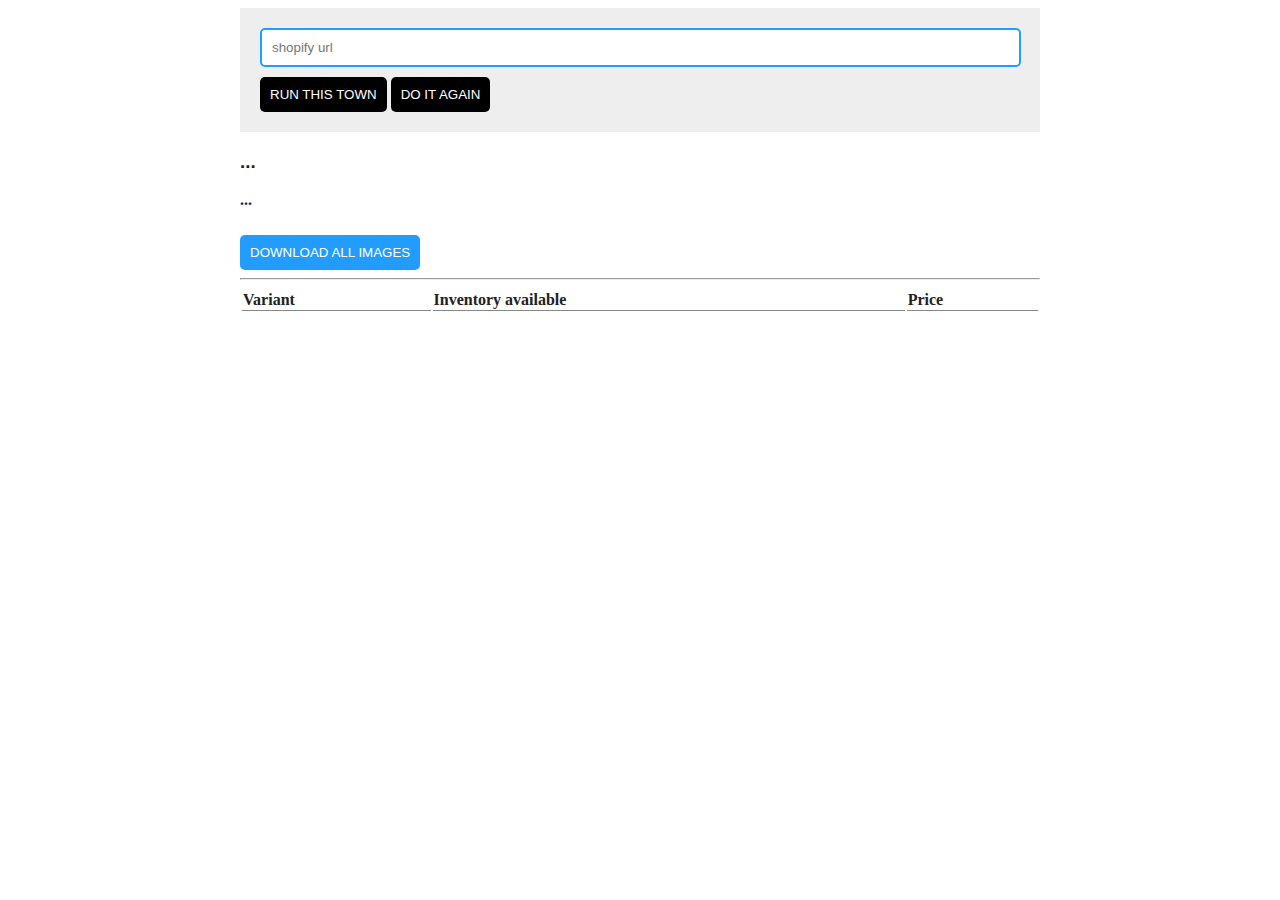
<file: index.html>
<!DOCTYPE html>
<html lang="en" dir="ltr">
  <head>
    <link rel="stylesheet" type="text/css" href="style.css">
    <script src="scripts.js"></script>
    <meta charset="utf-8">
    <title></title>
  </head>
  <body>
    <div class="content">
      <div class="form-div">
        <form">
          <input type="text" name="url" value="" autocomplete="off" id="form-input" placeholder="shopify url">
          <br>
          <!-- <input type="submit" value="Get inventory" onclick="getInventory()"> -->
          <button type="submit" name="button" id="runThisTown" onclick="getInventory()">RUN THIS TOWN</button>
        </form>
        <button type="button" name="button" onClick="window.location.reload();">DO IT AGAIN</button>
      </div>
      <div class="results" id="results">
        <div class="product">
          <!-- <div class="image">
            <img id="product-image" src="" alt="">
          </div> -->
          <h3 id="product-name">...</h3>
          <p class="bold" id="product-price">...</p>
          <p class="highlight-text" id="10-off-price"></p>
          <p class="highlight-text" id="15-off-price"></p>
          <p class="highlight-text" id="20-off-price"></p>
          <p id="product-options-names"></p>
          <p class="bold" id="product-options"></p>
        </div>
        <div class="images" id="results-images"></div>
        <button type="button" name="button" id="downloadImages" onClick="downloadImages()">DOWNLOAD ALL IMAGES</button>
        <hr>
        <table id="results-table">
          <tr>
            <th>Variant</th>
            <th>Inventory available</th>
            <th>Price</th>
          </tr>
        </table>
      </div>
    </div>
  </body>
</html>
</file>
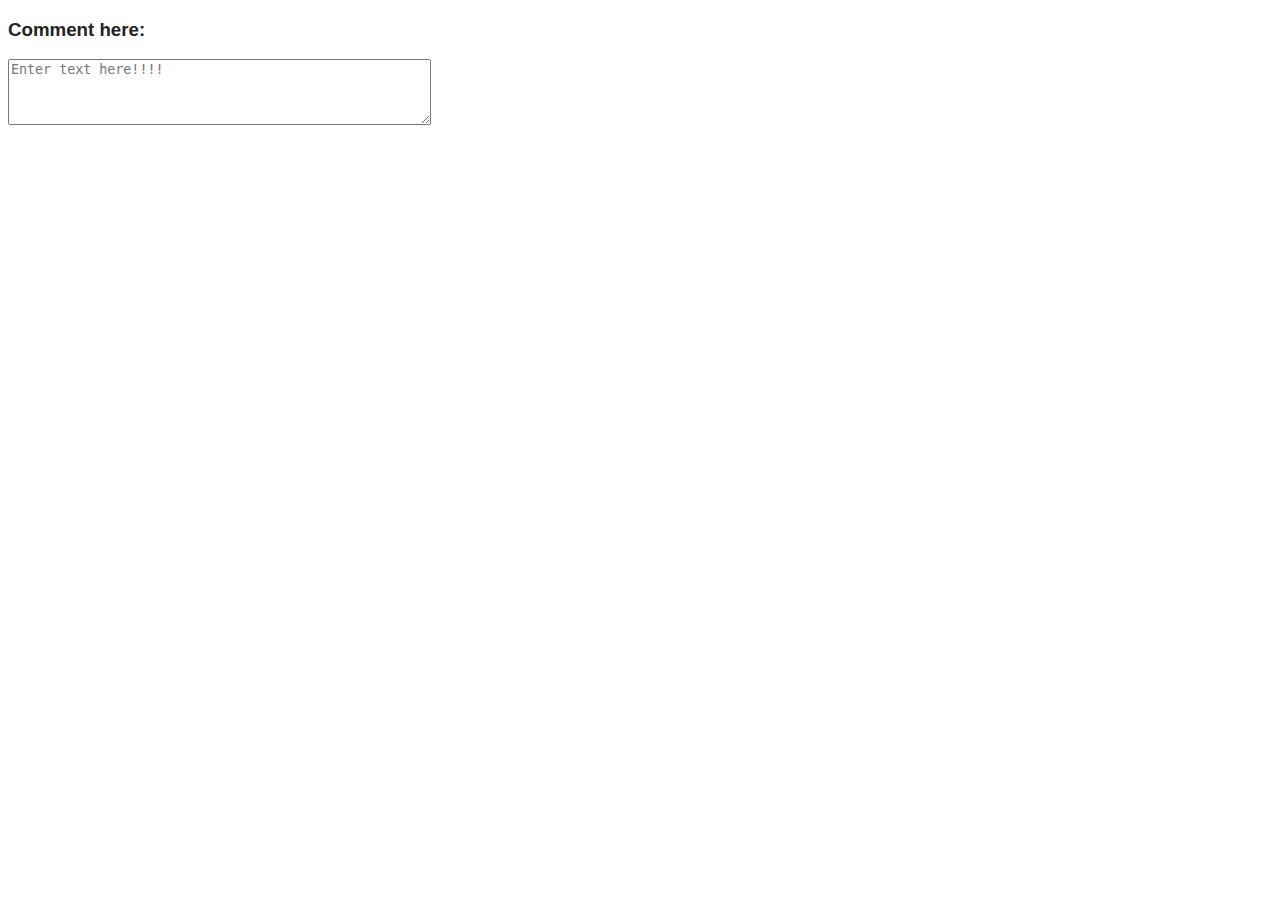
<file: email.html>
<!DOCTYPE html>
<html>
  <head>
    <meta charset="utf-8">
    <link rel="stylesheet" type="text/css" href="style.css">
    <title></title>
  </head>
  <body>

    <div class="input">
      <h3>Comment here:</h3>
      <textarea id="biggerInput" rows="4" cols="50" name="comment" form="usrform" placeholder="Enter text here!!!!"></textarea>
    </div>

  </body>
  <script src="bigger.js"></script>
</html>
</file>
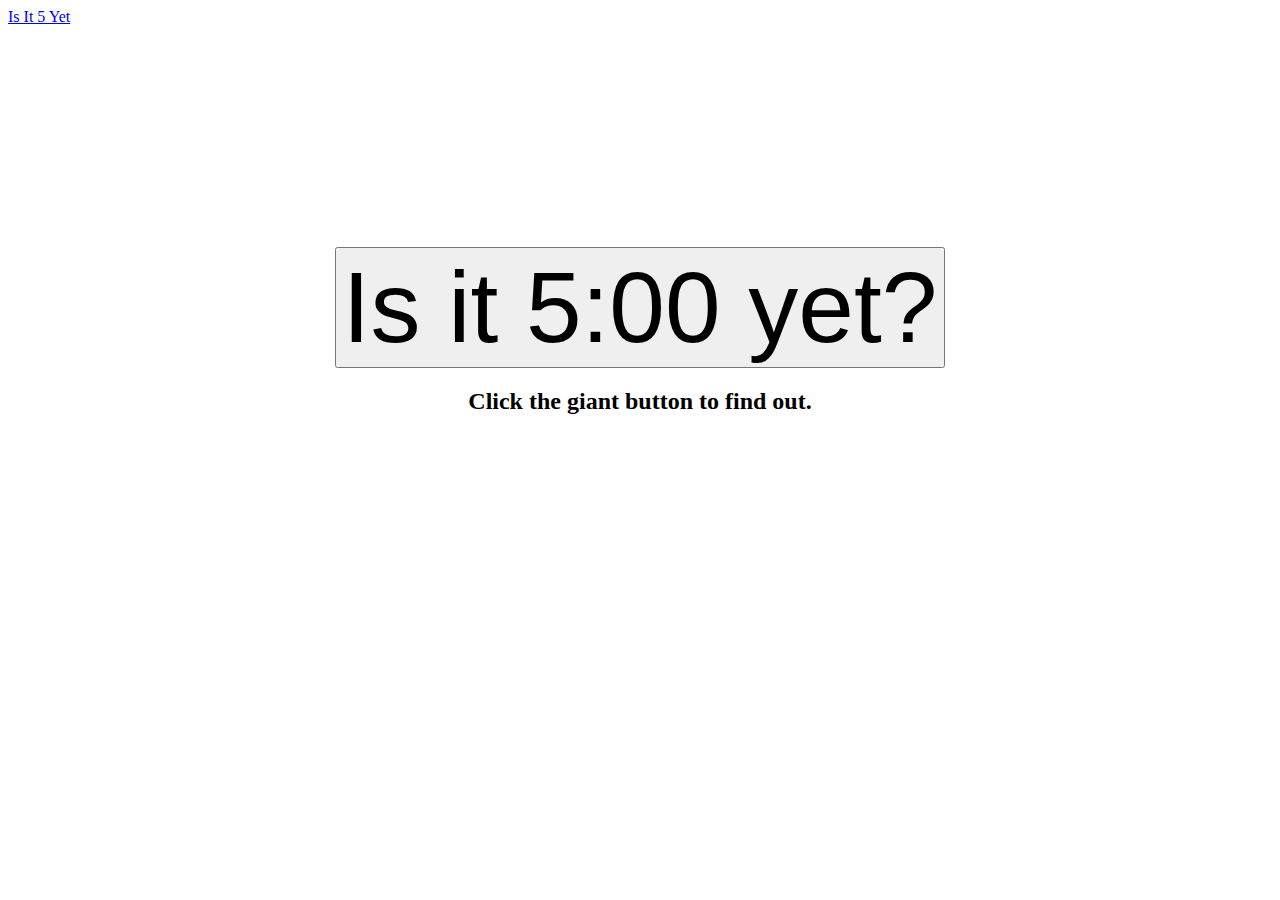
<file: home.html>
<!DOCTYPE html>
<html>
<head>
	<title></title>
	<!-- jQuery (necessary for Bootstrap's JavaScript plugins) -->
    <script src="https://ajax.googleapis.com/ajax/libs/jquery/1.11.3/jquery.min.js"></script>
	<!-- BOOTSTRAP -->
	<!-- Latest compiled and minified CSS -->
	<link rel="stylesheet" href="https://maxcdn.bootstrapcdn.com/bootstrap/3.3.6/css/bootstrap.min.css" integrity="sha384-1q8mTJOASx8j1Au+a5WDVnPi2lkFfwwEAa8hDDdjZlpLegxhjVME1fgjWPGmkzs7" crossorigin="anonymous">
	<!-- Latest compiled and minified JavaScript -->
	<script src="https://maxcdn.bootstrapcdn.com/bootstrap/3.3.6/js/bootstrap.min.js" integrity="sha384-0mSbJDEHialfmuBBQP6A4Qrprq5OVfW37PRR3j5ELqxss1yVqOtnepnHVP9aJ7xS" crossorigin="anonymous"></script>
	<link rel="stylesheet" type="text/css" href="home.css">



</head>
<body>
	<!-- NAVBAR -->
	<nav class="navbar navbar-default navbar-top">
	  <div class="container">
		<div class="navbar-header">
		  <a class="navbar-brand" href="#">Is It 5 Yet</a>
		</div>
	  </div>
	</nav>
	<!-- END NAVBAR -->






	<div class="container">
		<div class="content">
			<div class="is-it-5-button" id="isIt5Button">
				<button id="isIt5" type="button" class="btn btn-warning btn-main" onclick="isIt5()">Is it 5:00 yet?</button>
				<h2>Click the giant button to find out.</h2>
			</div>


			<div class="not-yet" id="notYet">
				<h1>Nope :/</h1>
				<h2>But... maybe now?</h2>
				<button type="button" class="btn btn-warning" onclick="reset()">Try again!</button>
			</div>


			<div class="yes" id="yes">
				<h1>YEEEEES!!!</h1>
				<h2>Not convinced?</h2>
				<button type="button" class="btn btn-warning" onclick="reset()">Make sure it's 5:00</button>
			</div>


			<div class="SuperShare1000">
				<script type="text/javascript" id ="ssShareWidgetScript" src="http://supershare1000.com/ssSampleScript.js"></script>
			</div>
		</div>
	</div>





</body>
	<script src="home.js"></script>
</html>
</file>
<file: style.css>
body {
  color: #222;
}

table {
  width: 100%;
  margin-bottom: 200px;
}

th {
  border-bottom: 1px solid #888;
  text-align: left;
}

td {
  border-bottom: 1px solid #ccc;
}

h3 {
  font-family: sans-serif;
}

.form-div {
  background-color: #eee;
  padding: 20px;
}

#form-input {
  width: 97%;
  padding: 10px;
  border-radius: 5px;
  border: 2px solid #229dff;
}

button {
  margin-top: 10px;
  padding: 10px;
  border-radius: 5px;
  background-color: black;
  color: white;
  border: none;
}

#downloadImages {
  background-color: #229dff;
}

button:hover {
  cursor: pointer;
}

.low-inventory {
  background-color: #ffdca7;
}

.super-low-inventory {
  background-color: #ff9090;
}

.content {
  max-width: 800px;
  margin-left: auto;
  margin-right: auto;
}

#product-image {
  max-width: 200px;
}

.product-image {
  max-width: 100px;
}

button:disabled {
  background-color: lightgray;
  cursor: auto;
}

.bold {
  font-weight: bold;
}

.highlight-text {
  color: #229dff;
}
</file>
<file: home.css>
body {
    background-image: url("") no-repeat scroll;
    background-size: cover !important;
}


.content {
	display: flex;
	justify-content: center;
	align-items: center;
	height: 70vh;
	text-align: center;
}


.is-it-5-button{
	text-align: center;
}



.btn-main {
	font-size: 100px;
	margin-left: auto;
	margin-right: auto;
}



.not-yet {
	margin-top: 100px;
	display: none;
	color: white;
}



.yes {
	margin-top: 100px;
	display: none;
	color: black;
}

.yes h1 {
	font-size: 100px;
}


.SuperShare1000 {
	position: fixed;
	bottom: 0;
}


/*SAD PUG https://images.unsplash.com/photo-1453227588063-bb302b62f50b?crop=entropy&dpr=2&fit=crop&fm=jpg&h=825&ixjsv=2.1.0&ixlib=rb-0.3.5&q=50&w=1450*/
</file>
